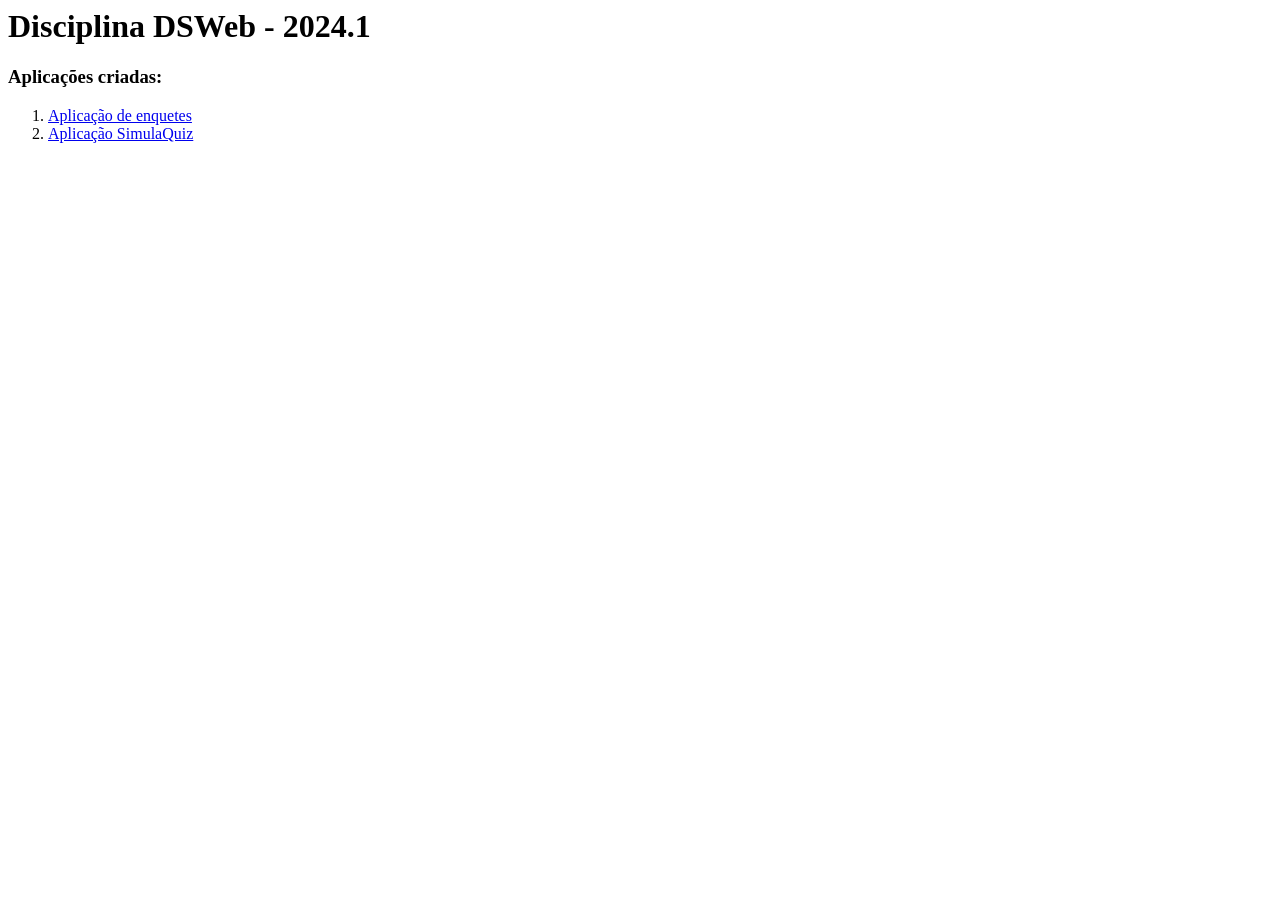
<file: mysite/raiz/templates/raiz/index.html>
<html>
    <head>
        <title>DSWbeb - 2024.1 </title>
        </head>
        <body>
            <h1>Disciplina DSWeb - 2024.1</h1>
            <h3>Aplicações criadas:</h3>
            <ol>
                <li><a href="/enquetes/">
                    Aplicação de enquetes
                </a></li>
                <li><a href="/simulaquiz/">
                    Aplicação SimulaQuiz
                </a></li>
            </ol>
        </body>
    </html>
</file>
